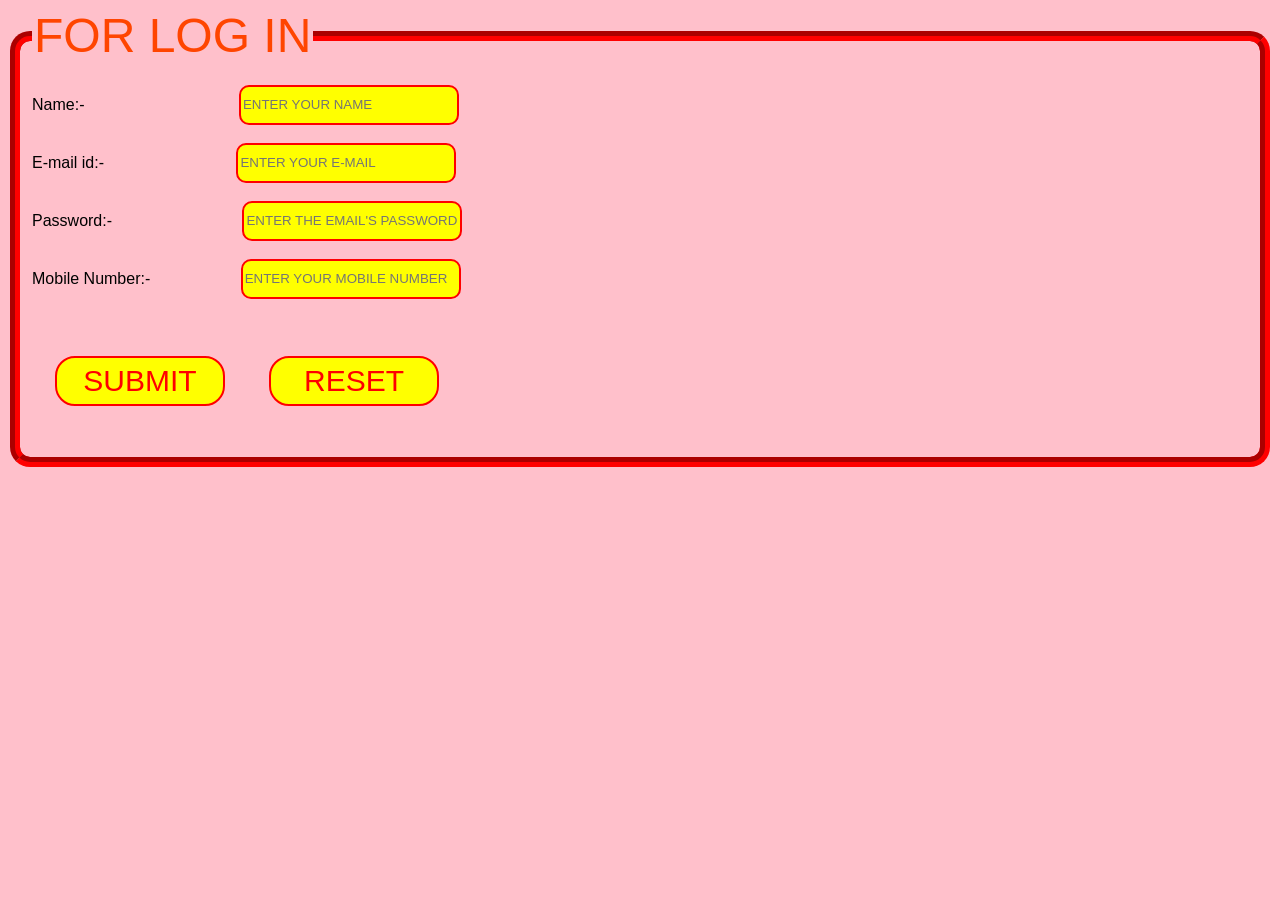
<file: index.html>
<html>
<HEAD>
<title>      JAY     </title>
<meta name="viewport" content="width=device-width, initial-scale=1.0"
CHARSET="UTF-8">
<LINK REL="ICON" TYPE="IMAGE/X-ICON"
HREF="logo.jpeg">
<link rel="stylesheet" type="text/css" href="style.css">
</HEAD>
<body>
<form STYLE="BACKGROUND-COLOR: pink;" METHOD="post" 
ACTION="/submit"
>
<Fieldset style="Border-radius: 20px; border-width:10px; border-color:red;">
<legend><font size="14" color="orangered">FOR LOG IN</font></legend>
<P
">
Name:-
<input type="text" name="name" PLACEHOLDER="ENTER YOUR NAME" class="name-style"
><br><br>
E-mail id:-
<input type="EMAIL" name="email" PLACEHOLDER="ENTER YOUR E-MAIL" class="email-style"><br><br>
Password:-
<input type="password" name="password" PLACEHOLDER="ENTER THE EMAIL'S PASSWORD " class="pass-style"><br><br>
Mobile Number:-
 <input type="tel"  name="mobile" PLACEHOLDER="ENTER YOUR MOBILE NUMBER" class="mobile-style"><br><br>
</P>
<table><tr><th>
<Input type="SUBMIT" value="SUBMIT" name="SUBMIT" class="btn-style"></th><th>
<Input type="RESET" value="RESET" name="RESET" class="btn-style"></th></tr></table><br>
</fieldset>
</form>
</body>
</html>
</file>
<file: style.css>
/* style.css */
body { 
    background-color: pink; 
    font-family: sans-serif; 
}


.name-style { margin-left: 150px; border-radius: 10px;
    width: 220px;
    height: 40px;
    color: indigo;
    background-color: yellow;
    border: 2px solid red;}
.email-style { margin-left: 128px;border-radius: 10px;
    width: 220px;
    height: 40px;
    color: indigo;
    background-color: yellow;
    border: 2px solid red; }
.pass-style { margin-left: 126px;border-radius: 10px;
    width: 220px;
    height: 40px;
    color: indigo;
    background-color: yellow;
    border: 2px solid red; }
.mobile-style { margin-left: 86px;border-radius: 10px;
    width: 220px;
    height: 40px;
    color: indigo;
    background-color: yellow;
    border: 2px solid red; }

/* Buttons ke liye */
.btn-style {
    border-radius: 20px;
    color: red;
    background-color: yellow;
    margin: 20px;
    font-size: 30px;
    font-family: 'Magneto', sans-serif;
    height: 50px;
    width: 170px;
    border: 2px solid red;
    cursor: pointer;
}
</file>
